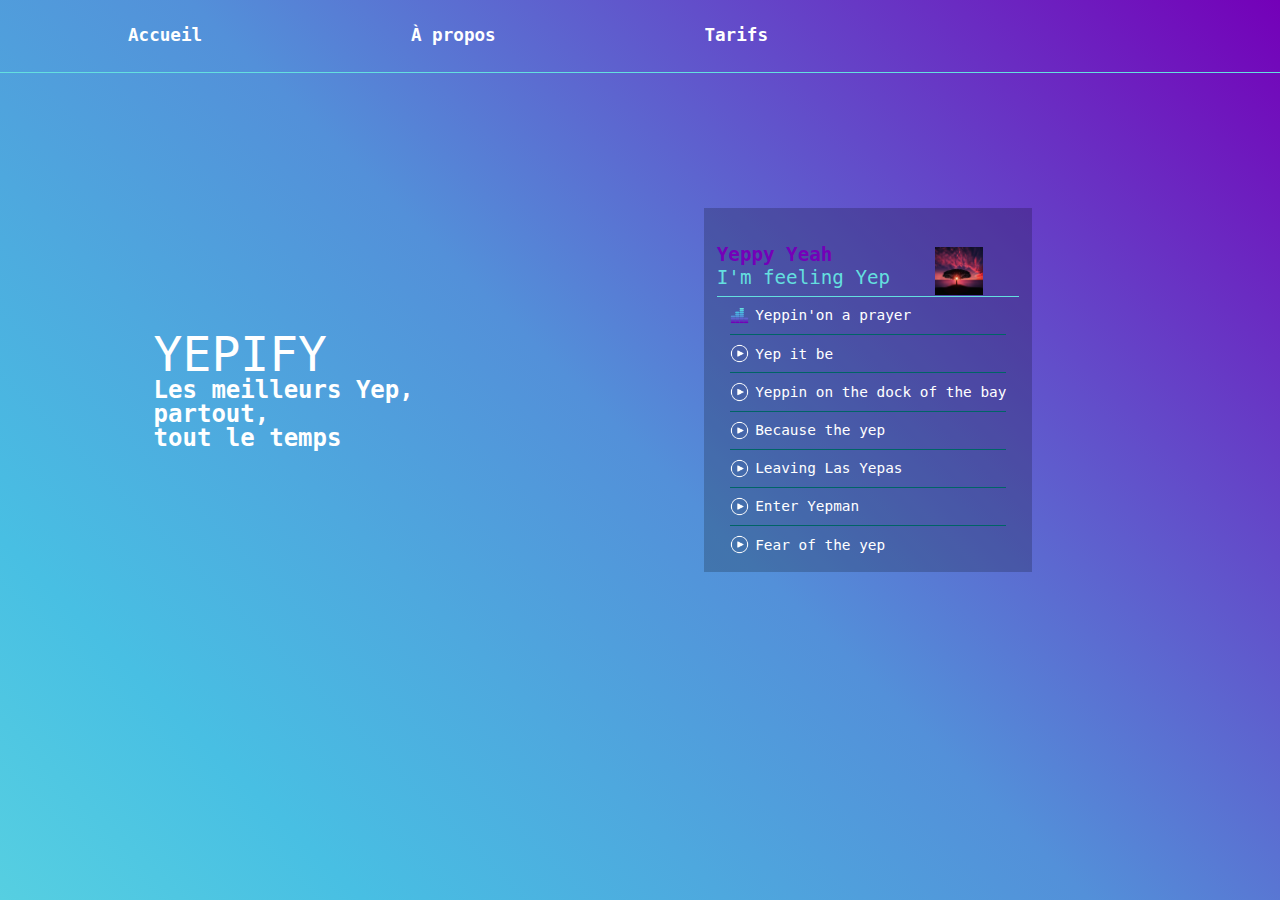
<file: index.html>
<!DOCTYPE html>
<html lang="en">
<head>
    <meta charset="UTF-8">
    <meta http-equiv="X-UA-Compatible" content="IE=edge">
    <meta name="viewport" content="width=device-width, initial-scale=1.0">
    <link rel="stylesheet" href="assets/styles/css/style.css" />
    <title>Maquette-J5</title>
</head>
<body>
    <header>
        <h1>yepify</h1>
        <nav>
            <ul>
                <li><a href="#">Accueil</a></li>
                <li><a href="#">À propos</a></li>
                <li><a href="#">Tarifs</a></li>
            </ul>
        </nav>
    </header>
    <main>
        <section class="index-section">
            <h2>yepify</h2>
            <p>Les meilleurs Yep, partout,<br>
            tout le temps</p>
        </section>
        <section class="index-section">
            <article>
                <header>
                <h3>Yeppy Yeah</h3>
                <h4>I'm feeling Yep<img src="assets/images/tree.png" id="album-img"></h4>
                </header>
                <ul>
                    <li><img src="assets/images/equalizer.png"><h5>Yeppin'on a prayer</h5></li>
                    <li><img src="assets/images/play.png"><h5>Yep it be</h5></li>
                    <li><img src="assets/images/play.png"><h5>Yeppin on the dock of the bay</h5></li>
                    <li><img src="assets/images/play.png"><h5>Because the yep</h5></li>
                    <li><img src="assets/images/play.png"><h5>Leaving Las Yepas</h5></li>
                    <li><img src="assets/images/play.png"><h5>Enter Yepman</h5></li>
                    <li><img src="assets/images/play.png"><h5>Fear of the yep</h5></li>
                </ul>
            </article>
        </section>
    </main>
</body>
</html>
</file>
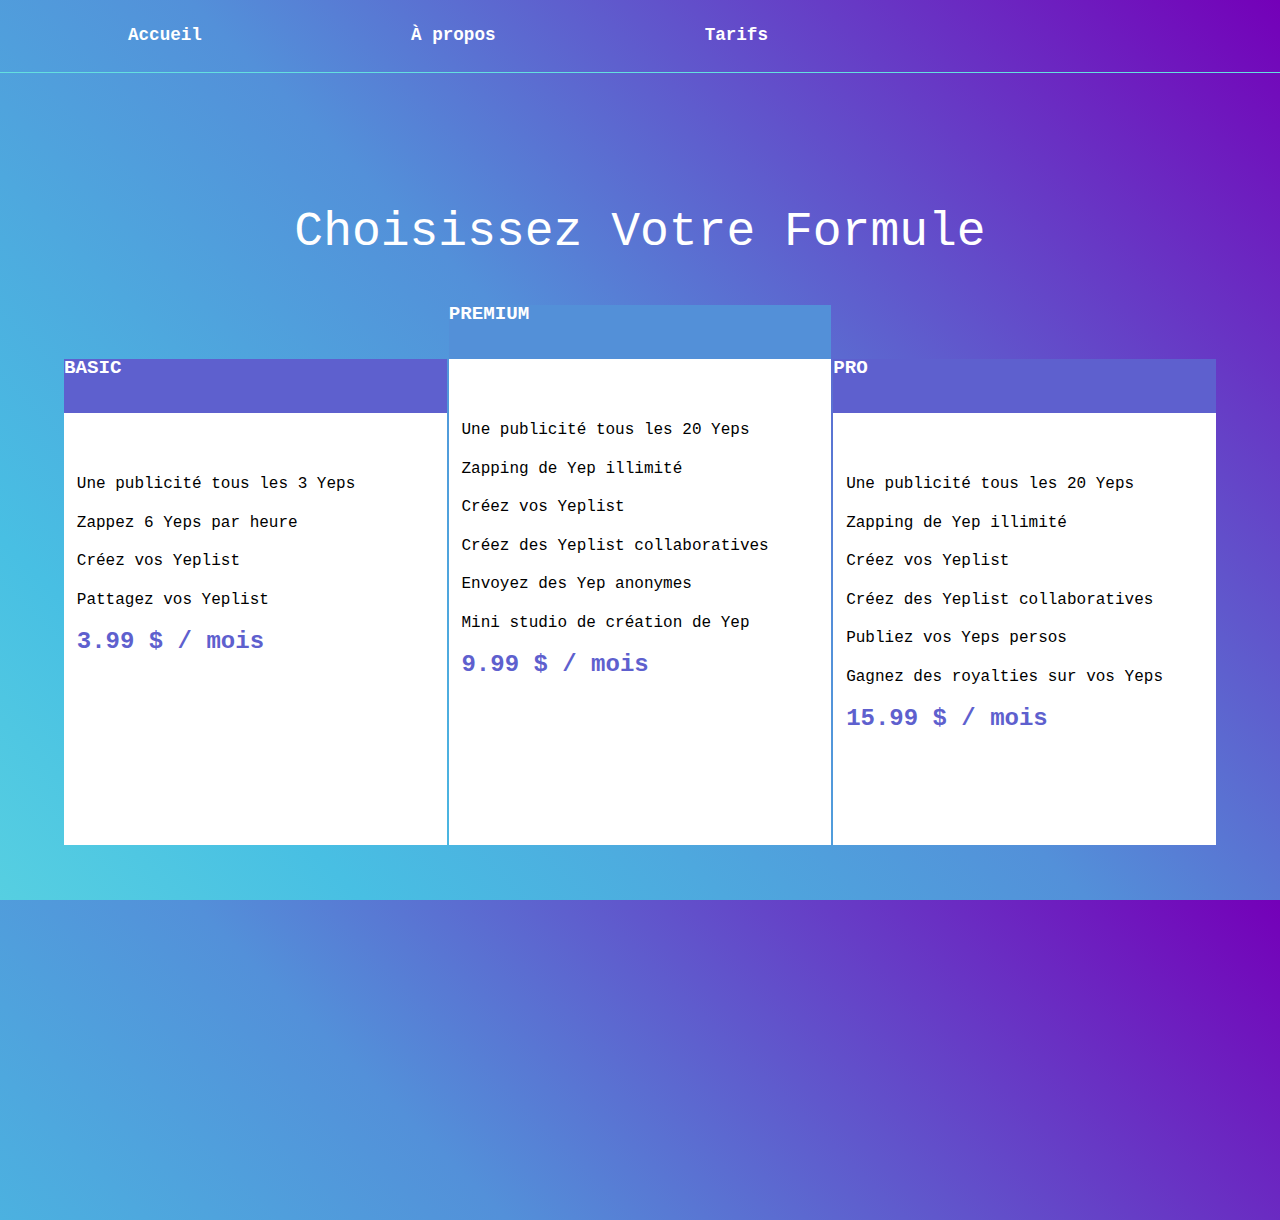
<file: pricing.html>
<!DOCTYPE html>
<html lang="en">
<head>
    <meta charset="UTF-8">
    <meta http-equiv="X-UA-Compatible" content="IE=edge">
    <meta name="viewport" content="width=device-width, initial-scale=1.0">
    <link rel="stylesheet" href="assets/styles/css/style.css" />
    <title>Maquette-J5-Pricing</title>
</head>
<body>
    <header>
        <h1>yepify</h1>
        <nav>
            <ul>
                <li><a href="#">Accueil</a></li>
                <li><a href="#">À propos</a></li>
                <li><a href="#">Tarifs</a></li>
            </ul>
        </nav>
    </header>
    <main>
        <section id="pricing">
            <h2>Choisissez votre formule</h2>
            <section>
                <header>
                    <h3>basic</h3>
                </header>
                <section>
                    <ul>
                        <li>Une publicité tous les 3 Yeps</li>
                        <li>Zappez 6 Yeps par heure</li>
                        <li>Créez vos Yeplist</li>
                        <li>Pattagez vos Yeplist</li>
                        <li>3.99 $ / mois</li>
                    </ul>
                </section>
            </section>
            <section>
                <header>
                    <h3>premium</h3>
                </header>
                <section>
                    <ul>
                        <li>Une publicité tous les 20 Yeps</li>
                        <li>Zapping de Yep illimité</li>
                        <li>Créez vos Yeplist</li>
                        <li>Créez des Yeplist collaboratives</li>
                        <li>Envoyez des Yep anonymes</li>
                        <li>Mini studio de création de Yep</li>
                        <li>9.99 $ / mois</li>
                    </ul>
                </section>
            </section>
            <section>
                <header>
                    <h3>pro</h3>
                </header>
                <section>
                    <ul>
                        <li>Une publicité tous les 20 Yeps</li>
                        <li>Zapping de Yep illimité</li>
                        <li>Créez vos Yeplist</li>
                        <li>Créez des Yeplist collaboratives</li>
                        <li>Publiez vos Yeps persos</li>
                        <li>Gagnez des royalties sur vos Yeps</li>
                        <li>15.99 $ / mois</li>
                    </ul>
                </section>
            </section>
        </section>
    </main>
</body>
</html>
</file>
<file: assets/styles/css/style.css>
/*COULEURS*/
/*POLICES*/
/* http://meyerweb.com/eric/tools/css/reset/ 
   v2.0 | 20110126
   License: none (public domain)
*/
html, body, div, span, applet, object, iframe,
h1, h2, h3, h4, h5, h6, p, blockquote, pre,
a, abbr, acronym, address, big, cite, code,
del, dfn, em, img, ins, kbd, q, s, samp,
small, strike, strong, sub, sup, tt, var,
b, u, i, center,
dl, dt, dd, ol, ul, li,
fieldset, form, label, legend,
table, caption, tbody, tfoot, thead, tr, th, td,
article, aside, canvas, details, embed,
figure, figcaption, footer, header, hgroup,
menu, nav, output, ruby, section, summary,
time, mark, audio, video {
  margin: 0;
  padding: 0;
  border: 0;
  font-size: 100%;
  font: inherit;
  vertical-align: baseline;
}

/* HTML5 display-role reset for older browsers */
article, aside, details, figcaption, figure,
footer, header, hgroup, menu, nav, section {
  display: block;
}

body {
  line-height: 1;
}

ol, ul {
  list-style: none;
}

blockquote, q {
  quotes: none;
}

blockquote:before, blockquote:after,
q:before, q:after {
  content: "";
  content: none;
}

table {
  border-collapse: collapse;
  border-spacing: 0;
}

html {
  font-size: 16px;
  font-family: "JetBrains Mono", monospace;
}
html body {
  background: linear-gradient(225deg, #7400b8, #6930c3, #5e60ce, #5390d9, #4ea8de, #48bfe3, #56cfe1);
  height: 100vh;
}
html body a {
  text-decoration: none;
  color: #ffffff;
}
html body h1, html body h2, html body h3, html body h4, html body h5 {
  color: #ffffff;
}
html body h2 {
  font-size: 3rem;
  text-transform: uppercase;
}
html body h3 {
  font-size: 1.2rem;
  font-weight: bold;
}
html body h4 {
  font-size: 1.2rem;
  color: #64dfdf;
}
html body h5 {
  font-size: 0.9rem;
}
html body > header {
  padding: 3vh 40vw 3vh 10vw;
  border-bottom: solid 1px #64dfdf;
}
html body > header > h1 {
  display: none;
}
html body > header nav ul {
  display: flex;
  flex-direction: row;
  justify-content: space-between;
}
html body > header nav ul li a {
  font-weight: bold;
  font-size: 1.1rem;
}
html body main {
  display: grid;
  grid-template-columns: 1fr 1fr;
}
html body main > section:first-of-type {
  padding: 15vh 12vw;
}
html body main > section:last-of-type {
  padding: 15vh 5vw;
}
html body main > section {
  display: flex;
  flex-direction: column;
  justify-content: center;
}
html body main > section > p {
  color: #ffffff;
  font-size: 1.5rem;
  font-weight: bold;
}
html body main > section > article {
  width: fit-content;
  padding: 1vh 1vw;
  background-color: rgba(0, 0, 0, 0.2);
}
html body main > section > article > header {
  border-bottom: solid 1px #64dfdf;
  padding-bottom: 1vh;
}
html body main > section > article > header h3 {
  position: relative;
  top: 1.8rem;
  color: #7400b8;
}
html body main > section > article > header #album-img {
  max-height: 3rem;
  margin-left: 3.5vw;
  position: relative;
  top: 0.7rem;
}
html body main > section > article ul {
  padding: 0 1vw;
}
html body main > section > article ul li {
  display: flex;
  flex-direction: row;
  align-items: center;
  padding: 1vh 0;
  border-bottom: solid 1px #006466;
}
html body main > section > article ul li h5:not(:first-of-type) {
  font-size: 0.5rem;
}
html body main > section > article ul li img {
  max-height: 1.2rem;
  margin-right: 0.5vw;
}
html body main > section > article ul li:last-of-type {
  border: none;
}
html body main > section#pricing {
  grid-column: 1/3;
  height: 100%;
  display: grid;
  grid-template-rows: 1fr 8fr;
  grid-template-columns: 1fr 1fr 1fr;
  grid-column-gap: 2px;
}
html body main > section#pricing h2 {
  grid-column: 1/4;
  grid-row: 1/2;
  text-align: center;
  text-transform: capitalize;
}
html body main > section#pricing > section {
  grid-row: 2/3;
  background-color: #ffffff;
}
html body main > section#pricing > section header {
  color: #ffffff;
  height: 6vh;
}
html body main > section#pricing > section header h3 {
  text-transform: uppercase;
}
html body main > section#pricing > section > section {
  padding: 1vh 1vw;
}
html body main > section#pricing > section > section ul li {
  margin-bottom: 2.5vh;
}
html body main > section#pricing > section > section ul li:last-of-type {
  font-size: 1.5rem;
  font-weight: bold;
  color: #5e60ce;
}
html body main > section#pricing > section footer {
  color: #5e60ce;
  font-size: 1.5rem;
  text-align: center;
  font-weight: bold;
  padding-bottom: 1vh;
  height: 6vh;
}
html body main > section#pricing section:first-of-type {
  grid-column: 1/2;
  height: 54vh;
  margin-top: 6vh;
}
html body main > section#pricing section:first-of-type header {
  background-color: #5e60ce;
}
html body main > section#pricing section:nth-of-type(2) {
  grid-column: 2/3;
  height: 60vh;
}
html body main > section#pricing section:nth-of-type(2) header {
  background-color: #5390d8;
}
html body main > section#pricing section:last-of-type {
  grid-column: 3/4;
  height: 54vh;
  margin-top: 6vh;
}
html body main > section#pricing section:last-of-type header {
  background-color: #5e60ce;
}

/*# sourceMappingURL=style.css.map */
</file>
